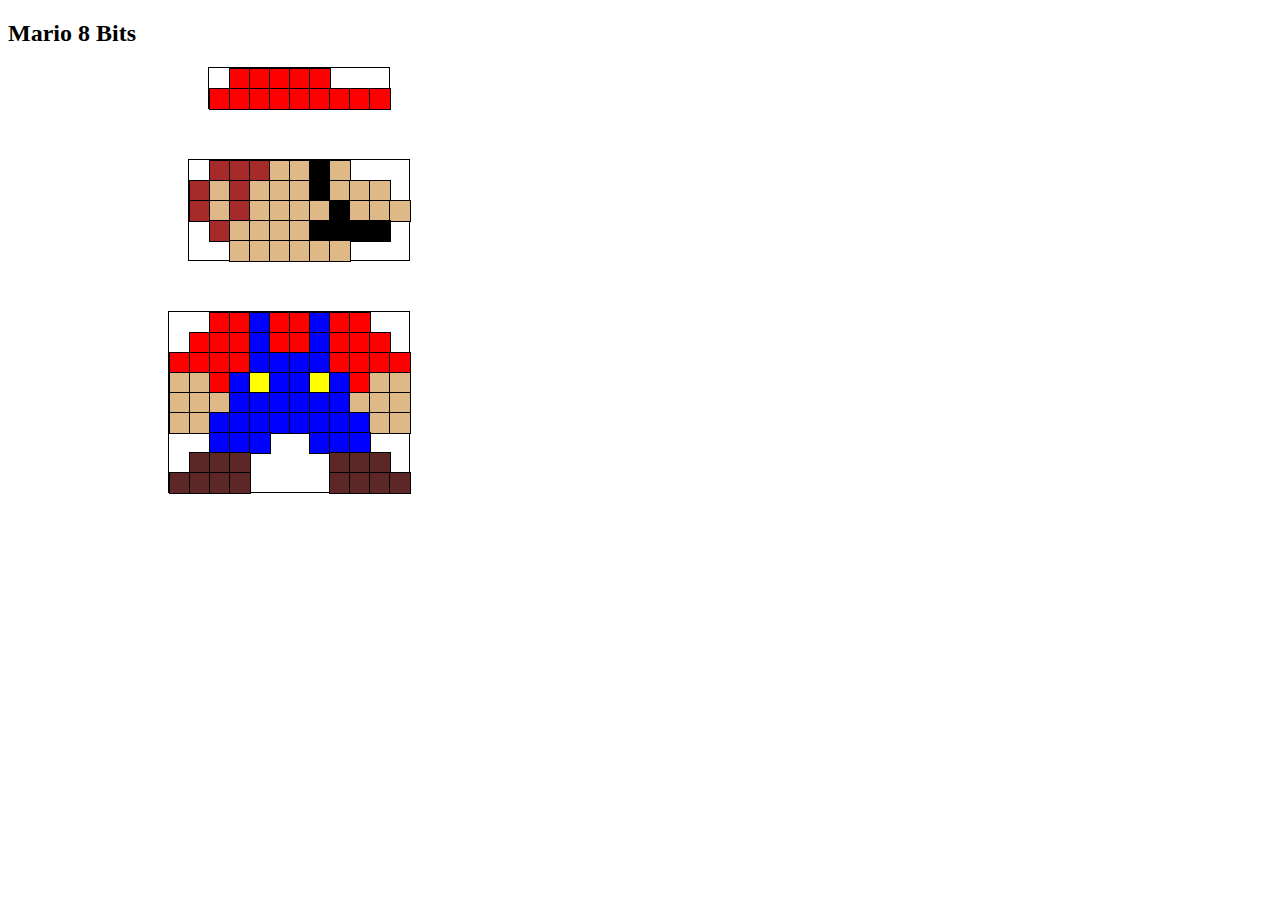
<file: mario/00Mario.html>
<!DOCTYPE html>
<html>
<head>
    <link rel="stylesheet" type="text/css" href="01Hat.css" />
    <link rel="stylesheet" type="text/css" href="02Head.css" />
    <link rel="stylesheet" type="text/css" href="03Body.css" />
</head>
<body>

    <h2>Mario 8 Bits</h2>

    <div class="relative_hat">
        <div class="looks absolute_hat11"></div>
        <div class="looks absolute_hat12"></div>
        <div class="looks absolute_hat13"></div>
        <div class="looks absolute_hat14"></div>
        <div class="looks absolute_hat15"></div>

        <div class="looks absolute_hat21"></div>
        <div class="looks absolute_hat22"></div>
        <div class="looks absolute_hat23"></div>
        <div class="looks absolute_hat24"></div>
        <div class="looks absolute_hat25"></div>
        <div class="looks absolute_hat26"></div>
        <div class="looks absolute_hat27"></div>
        <div class="looks absolute_hat28"></div>
        <div class="looks absolute_hat29"></div>
    </div>

    <div class="relative_head">
        <div class="looks absolute_head11"></div>
        <div class="looks absolute_head12"></div>
        <div class="looks absolute_head13"></div>
        <div class="looks absolute_head14"></div>
        <div class="looks absolute_head15"></div>
        <div class="looks absolute_head16"></div>
        <div class="looks absolute_head17"></div>

        <div class="looks absolute_head21"></div>
        <div class="looks absolute_head22"></div>
        <div class="looks absolute_head23"></div>
        <div class="looks absolute_head24"></div>
        <div class="looks absolute_head25"></div>
        <div class="looks absolute_head26"></div>
        <div class="looks absolute_head27"></div>
        <div class="looks absolute_head28"></div>
        <div class="looks absolute_head29"></div>
        <div class="looks absolute_head210"></div>

        <div class="looks absolute_head31"></div>
        <div class="looks absolute_head32"></div>
        <div class="looks absolute_head33"></div>
        <div class="looks absolute_head34"></div>
        <div class="looks absolute_head35"></div>
        <div class="looks absolute_head36"></div>
        <div class="looks absolute_head37"></div>
        <div class="looks absolute_head38"></div>
        <div class="looks absolute_head39"></div>
        <div class="looks absolute_head310"></div>
        <div class="looks absolute_head311"></div>

        <div class="looks absolute_head41"></div>
        <div class="looks absolute_head42"></div>
        <div class="looks absolute_head43"></div>
        <div class="looks absolute_head44"></div>
        <div class="looks absolute_head45"></div>
        <div class="looks absolute_head46"></div>
        <div class="looks absolute_head47"></div>
        <div class="looks absolute_head48"></div>
        <div class="looks absolute_head49"></div>
        
        <div class="looks absolute_head51"></div>
        <div class="looks absolute_head52"></div>
        <div class="looks absolute_head53"></div>
        <div class="looks absolute_head54"></div>
        <div class="looks absolute_head55"></div>
        <div class="looks absolute_head56"></div>

    </div>

    <div class="relative_body">
        <div class="looks absolute_body11"></div>
        <div class="looks absolute_body12"></div>
        <div class="looks absolute_body13"></div>
        <div class="looks absolute_body14"></div>
        <div class="looks absolute_body15"></div>
        <div class="looks absolute_body16"></div>
        <div class="looks absolute_body17"></div>
        <div class="looks absolute_body18"></div>
        <div class="looks absolute_body19"></div>
        
        <div class="looks absolute_body21"></div>
        <div class="looks absolute_body22"></div>
        <div class="looks absolute_body23"></div>
        <div class="looks absolute_body24"></div>
        <div class="looks absolute_body25"></div>
        <div class="looks absolute_body26"></div>
        <div class="looks absolute_body27"></div>
        <div class="looks absolute_body28"></div>
        <div class="looks absolute_body29"></div>

        <div class="looks absolute_body31"></div>
        <div class="looks absolute_body32"></div>
        <div class="looks absolute_body33"></div>
        <div class="looks absolute_body34"></div>
        <div class="looks absolute_body35"></div>
        <div class="looks absolute_body36"></div>
        <div class="looks absolute_body37"></div>
        <div class="looks absolute_body38"></div>
        <div class="looks absolute_body39"></div>

        <div class="looks absolute_body41"></div>
        <div class="looks absolute_body42"></div>
        <div class="looks absolute_body43"></div>
        <div class="looks absolute_body44"></div>
        <div class="looks absolute_body45"></div>
        <div class="looks absolute_body46"></div>
        <div class="looks absolute_body47"></div>
        <div class="looks absolute_body48"></div>
        <div class="looks absolute_body49"></div>

        <div class="looks absolute_body51"></div>
        <div class="looks absolute_body52"></div>
        <div class="looks absolute_body53"></div>
        <div class="looks absolute_body54"></div>
        <div class="looks absolute_body55"></div>
        <div class="looks absolute_body56"></div>
        <div class="looks absolute_body57"></div>
        <div class="looks absolute_body58"></div>
        <div class="looks absolute_body59"></div>

        <div class="looks absolute_body61"></div>
        <div class="looks absolute_body62"></div>
        <div class="looks absolute_body63"></div>
        <div class="looks absolute_body64"></div>
        <div class="looks absolute_body65"></div>
        <div class="looks absolute_body66"></div>
        <div class="looks absolute_body67"></div>
        <div class="looks absolute_body68"></div>
        <div class="looks absolute_body69"></div>

        <div class="looks absolute_body71"></div>
        <div class="looks absolute_body72"></div>
        <div class="looks absolute_body73"></div>
        <div class="looks absolute_body74"></div>
        <div class="looks absolute_body75"></div>
        <div class="looks absolute_body76"></div>
        <div class="looks absolute_body77"></div>
        <div class="looks absolute_body78"></div>
        <div class="looks absolute_body79"></div>

        <div class="looks absolute_body81"></div>
        <div class="looks absolute_body82"></div>
        <div class="looks absolute_body83"></div>
        <div class="looks absolute_body84"></div>
        <div class="looks absolute_body85"></div>
        <div class="looks absolute_body86"></div>
        <div class="looks absolute_body87"></div>
        <div class="looks absolute_body88"></div>
        <div class="looks absolute_body89"></div>

        <div class="looks absolute_body91"></div>
        <div class="looks absolute_body92"></div>
        <div class="looks absolute_body93"></div>
        <div class="looks absolute_body94"></div>
        <div class="looks absolute_body95"></div>
        <div class="looks absolute_body96"></div>
        <div class="looks absolute_body97"></div>
        <div class="looks absolute_body98"></div>
        <div class="looks absolute_body99"></div>

        <div class="looks absolute_body101"></div>
        <div class="looks absolute_body102"></div>
        <div class="looks absolute_body103"></div>
        <div class="looks absolute_body104"></div>
        <div class="looks absolute_body105"></div>

    </div>
    

</body>

</html>
</file>
<file: mario/01Hat.css>
.looks {
  width: 20px;
  height: 20px;
  background-color: white;
  border: 1px solid black;
}

div.relative_hat {
  position: relative;
  width: 180px;
  height: 40px;
  left: 200px;
  border: 1px solid black
} 

div.absolute_hat11 {
  position: absolute;
  top: 0px;
  left: 20px;
  background-color: red
}
div.absolute_hat12 {
  position: absolute;
  top: 0px;
  left: 40px;
  background-color: red
}
div.absolute_hat13 {
  position: absolute;
  top: 0px;
  left: 60px;
  background-color: red
}
div.absolute_hat14 {
  position: absolute;
  top: 0px;
  left: 80px;
  background-color: red
}
div.absolute_hat15 {
  position: absolute;
  top: 0px;
  left: 100px;
  background-color: red
}

div.absolute_hat21 {
  position: absolute;
  top: 20px;
  left: 0px;
  background-color: red
}
div.absolute_hat22 {
  position: absolute;
  top: 20px;
  left: 20px;
  background-color: red
}
div.absolute_hat23 {
  position: absolute;
  top: 20px;
  left: 40px;
  background-color: red
}
div.absolute_hat24 {
  position: absolute;
  top: 20px;
  left: 60px;
  background-color: red
}
div.absolute_hat25 {
  position: absolute;
  top: 20px;
  left: 80px;
  background-color: red
}
div.absolute_hat26 {
  position: absolute;
  top: 20px;
  left: 100px;
  background-color: red
}
div.absolute_hat27 {
  position: absolute;
  top: 20px;
  left: 120px;
  background-color: red
}
div.absolute_hat28 {
  position: absolute;
  top: 20px;
  left: 140px;
  background-color: red
}
div.absolute_hat29 {
  position: absolute;
  top: 20px;
  left: 160px;
  background-color: red
}
</file>
<file: mario/02Head.css>
.looks {
    width: 20px;
    height: 20px;
    background-color: white;
    border: 1px solid black;
}

div.relative_head {
    position: relative;
    width: 220px;
    height: 100px;
    left: 180px;
    top: 50px;
    border: 1px solid black
}

div.absolute_head11 {
    position: absolute;
    top: 0px;
    left: 20px;
    background-color: brown
}

div.absolute_head12 {
    position: absolute;
    top: 0px;
    left: 40px;
    background-color: brown
}

div.absolute_head13 {
    position: absolute;
    top: 0px;
    left: 60px;
    background-color: brown
}

div.absolute_head14 {
    position: absolute;
    top: 0px;
    left: 80px;
    background-color: burlywood
}

div.absolute_head15 {
    position: absolute;
    top: 0px;
    left: 100px;
    background-color: burlywood
}

div.absolute_head16 {
    position: absolute;
    top: 0px;
    left: 120px;
    background-color: black
}

div.absolute_head17 {
    position: absolute;
    top: 0px;
    left: 140px;
    background-color: burlywood
}

div.absolute_head21 {
    position: absolute;
    top: 20px;
    left: 0px;
    background-color: brown
}

div.absolute_head22 {
    position: absolute;
    top: 20px;
    left: 20px;
    background-color: burlywood
}

div.absolute_head23 {
    position: absolute;
    top: 20px;
    left: 40px;
    background-color: brown
}

div.absolute_head24 {
    position: absolute;
    top: 20px;
    left: 60px;
    background-color: burlywood
}

div.absolute_head25 {
    position: absolute;
    top: 20px;
    left: 80px;
    background-color: burlywood
}

div.absolute_head26 {
    position: absolute;
    top: 20px;
    left: 100px;
    background-color: burlywood
}

div.absolute_head27 {
    position: absolute;
    top: 20px;
    left: 120px;
    background-color: black
}

div.absolute_head28 {
    position: absolute;
    top: 20px;
    left: 140px;
    background-color: burlywood
}

div.absolute_head29 {
    position: absolute;
    top: 20px;
    left: 160px;
    background-color: burlywood
}

div.absolute_head210 {
    position: absolute;
    top: 20px;
    left: 180px;
    background-color: burlywood
}

div.absolute_head31 {
    position: absolute;
    top: 40px;
    left: 0px;
    background-color: brown
}

div.absolute_head32 {
    position: absolute;
    top: 40px;
    left: 20px;
    background-color: burlywood
}

div.absolute_head33 {
    position: absolute;
    top: 40px;
    left: 40px;
    background-color: brown
}

div.absolute_head34 {
    position: absolute;
    top: 40px;
    left: 60px;
    background-color: burlywood
}

div.absolute_head35 {
    position: absolute;
    top: 40px;
    left: 80px;
    background-color: burlywood
}

div.absolute_head36 {
    position: absolute;
    top: 40px;
    left: 100px;
    background-color: burlywood
}

div.absolute_head37 {
    position: absolute;
    top: 40px;
    left: 120px;
    background-color: burlywood
}

div.absolute_head38 {
    position: absolute;
    top: 40px;
    left: 140px;
    background-color: black
}

div.absolute_head39 {
    position: absolute;
    top: 40px;
    left: 160px;
    background-color: burlywood
}

div.absolute_head310 {
    position: absolute;
    top: 40px;
    left: 180px;
    background-color: burlywood
}

div.absolute_head311 {
    position: absolute;
    top: 40px;
    left: 200px;
    background-color: burlywood
}

div.absolute_head41 {
    position: absolute;
    top: 60px;
    left: 20px;
    background-color: brown
}

div.absolute_head42 {
    position: absolute;
    top: 60px;
    left: 40px;
    background-color: burlywood
}

div.absolute_head43 {
    position: absolute;
    top: 60px;
    left: 60px;
    background-color: burlywood
}

div.absolute_head44 {
    position: absolute;
    top: 60px;
    left: 80px;
    background-color: burlywood
}

div.absolute_head45 {
    position: absolute;
    top: 60px;
    left: 100px;
    background-color: burlywood
}

div.absolute_head46 {
    position: absolute;
    top: 60px;
    left: 120px;
    background-color: black
}

div.absolute_head47 {
    position: absolute;
    top: 60px;
    left: 140px;
    background-color: black
}

div.absolute_head48 {
    position: absolute;
    top: 60px;
    left: 160px;
    background-color: black
}

div.absolute_head49 {
    position: absolute;
    top: 60px;
    left: 180px;
    background-color: black
}

div.absolute_head51 {
    position: absolute;
    top: 80px;
    left: 40px;
    background-color: burlywood
}

div.absolute_head52 {
    position: absolute;
    top: 80px;
    left: 60px;
    background-color: burlywood
}

div.absolute_head53 {
    position: absolute;
    top: 80px;
    left: 80px;
    background-color: burlywood
}

div.absolute_head54 {
    position: absolute;
    top: 80px;
    left: 100px;
    background-color: burlywood
}

div.absolute_head55 {
    position: absolute;
    top: 80px;
    left: 120px;
    background-color: burlywood
}

div.absolute_head56 {
    position: absolute;
    top: 80px;
    left: 140px;
    background-color: burlywood
}
</file>
<file: mario/03Body.css>
.looks {
    width: 20px;
    height: 20px;
    background-color: white;
    border: 1px solid black;
}

div.relative_body {
    position: relative;
    width: 240px;
    height: 180px;
    left: 160px;
    top: 100px;
    border: 1px solid black
}

div.absolute_body11 {
    position: absolute;
    top: 0px;
    left: 40px;
    background-color: red
}

div.absolute_body12 {
    position: absolute;
    top: 0px;
    left: 60px;
    background-color: red
}

div.absolute_body13 {
    position: absolute;
    top: 0px;
    left: 80px;
    background-color: blue
}

div.absolute_body14 {
    position: absolute;
    top: 0px;
    left: 100px;
    background-color: red
}

div.absolute_body15 {
    position: absolute;
    top: 0px;
    left: 120px;
    background-color: red
}

div.absolute_body16 {
    position: absolute;
    top: 0px;
    left: 140px;
    background-color: blue
}

div.absolute_body17 {
    position: absolute;
    top: 0px;
    left: 160px;
    background-color: red
}

div.absolute_body18 {
    position: absolute;
    top: 0px;
    left: 180px;
    background-color: red
}

div.absolute_body19 {
    position: absolute;
    top: 20px;
    left: 20px;
    background-color: red
}

div.absolute_body21 {
    position: absolute;
    top: 20px;
    left: 40px;
    background-color: red
}

div.absolute_body22 {
    position: absolute;
    top: 20px;
    left: 60px;
    background-color: red
}

div.absolute_body23 {
    position: absolute;
    top: 20px;
    left: 80px;
    background-color: blue
}

div.absolute_body24 {
    position: absolute;
    top: 20px;
    left: 100px;
    background-color: red
}

div.absolute_body25 {
    position: absolute;
    top: 20px;
    left: 120px;
    background-color: red
}

div.absolute_body26 {
    position: absolute;
    top: 20px;
    left: 140px;
    background-color: blue
}

div.absolute_body27 {
    position: absolute;
    top: 20px;
    left: 160px;
    background-color: red
}

div.absolute_body28 {
    position: absolute;
    top: 20px;
    left: 180px;
    background-color: red
}

div.absolute_body29 {
    position: absolute;
    top: 20px;
    left: 200px;
    background-color: red
}

div.absolute_body31 {
    position: absolute;
    top: 40px;
    left: 0px;
    background-color: red
}

div.absolute_body32 {
    position: absolute;
    top: 40px;
    left: 20px;
    background-color: red
}

div.absolute_body33 {
    position: absolute;
    top: 40px;
    left: 40px;
    background-color: red
}

div.absolute_body34 {
    position: absolute;
    top: 40px;
    left: 60px;
    background-color: red
}

div.absolute_body35 {
    position: absolute;
    top: 40px;
    left: 80px;
    background-color: blue
}

div.absolute_body36 {
    position: absolute;
    top: 40px;
    left: 100px;
    background-color: blue
}

div.absolute_body37 {
    position: absolute;
    top: 40px;
    left: 120px;
    background-color: blue
}

div.absolute_body38 {
    position: absolute;
    top: 40px;
    left: 140px;
    background-color: blue
}

div.absolute_body39 {
    position: absolute;
    top: 40px;
    left: 160px;
    background-color: red
}

div.absolute_body41 {
    position: absolute;
    top: 40px;
    left: 180px;
    background-color: red
}

div.absolute_body42 {
    position: absolute;
    top: 40px;
    left: 200px;
    background-color: red
}

div.absolute_body43 {
    position: absolute;
    top: 40px;
    left: 220px;
    background-color: red
}

div.absolute_body44 {
    position: absolute;
    top: 60px;
    left: 0px;
    background-color: burlywood
}

div.absolute_body45 {
    position: absolute;
    top: 60px;
    left: 20px;
    background-color: burlywood
}

div.absolute_body46 {
    position: absolute;
    top: 60px;
    left: 40px;
    background-color: red
}

div.absolute_body47 {
    position: absolute;
    top: 60px;
    left: 60px;
    background-color: blue
}

div.absolute_body48 {
    position: absolute;
    top: 60px;
    left: 80px;
    background-color: yellow
}

div.absolute_body49 {
    position: absolute;
    top: 60px;
    left: 100px;
    background-color: blue
}

div.absolute_body51 {
    position: absolute;
    top: 60px;
    left: 120px;
    background-color: blue
}

div.absolute_body52 {
    position: absolute;
    top: 60px;
    left: 140px;
    background-color: yellow
}

div.absolute_body53 {
    position: absolute;
    top: 60px;
    left: 160px;
    background-color: blue
}

div.absolute_body54 {
    position: absolute;
    top: 60px;
    left: 180px;
    background-color: red
}

div.absolute_body55 {
    position: absolute;
    top: 60px;
    left: 200px;
    background-color: burlywood
}

div.absolute_body56 {
    position: absolute;
    top: 60px;
    left: 220px;
    background-color: burlywood
}

div.absolute_body57 {
    position: absolute;
    top: 80px;
    left: 0px;
    background-color: burlywood
}

div.absolute_body58 {
    position: absolute;
    top: 80px;
    left: 20px;
    background-color: burlywood
}

div.absolute_body59 {
    position: absolute;
    top: 80px;
    left: 40px;
    background-color: burlywood
}

div.absolute_body61 {
    position: absolute;
    top: 80px;
    left: 60px;
    background-color: blue
}

div.absolute_body62 {
    position: absolute;
    top: 80px;
    left: 80px;
    background-color: blue
}

div.absolute_body63 {
    position: absolute;
    top: 80px;
    left: 100px;
    background-color: blue
}

div.absolute_body64 {
    position: absolute;
    top: 80px;
    left: 120px;
    background-color: blue
}

div.absolute_body65 {
    position: absolute;
    top: 80px;
    left: 140px;
    background-color: blue
}

div.absolute_body66 {
    position: absolute;
    top: 80px;
    left: 160px;
    background-color: blue
}

div.absolute_body67 {
    position: absolute;
    top: 80px;
    left: 180px;
    background-color: burlywood
}

div.absolute_body68 {
    position: absolute;
    top: 80px;
    left: 200px;
    background-color: burlywood
}

div.absolute_body69 {
    position: absolute;
    top: 80px;
    left: 220px;
    background-color: burlywood
}

div.absolute_body71 {
    position: absolute;
    top: 100px;
    left: 0px;
    background-color: burlywood
}

div.absolute_body72 {
    position: absolute;
    top: 100px;
    left: 20px;
    background-color: burlywood
}

div.absolute_body73 {
    position: absolute;
    top: 100px;
    left: 40px;
    background-color: blue
}

div.absolute_body74 {
    position: absolute;
    top: 100px;
    left: 60px;
    background-color: blue
}

div.absolute_body75 {
    position: absolute;
    top: 100px;
    left: 80px;
    background-color: blue
}

div.absolute_body76 {
    position: absolute;
    top: 100px;
    left: 100px;
    background-color: blue
}

div.absolute_body77 {
    position: absolute;
    top: 100px;
    left: 120px;
    background-color: blue
}

div.absolute_body78 {
    position: absolute;
    top: 100px;
    left: 140px;
    background-color: blue
}

div.absolute_body79 {
    position: absolute;
    top: 100px;
    left: 160px;
    background-color: blue
}

div.absolute_body81 {
    position: absolute;
    top: 100px;
    left: 180px;
    background-color: blue
}

div.absolute_body82 {
    position: absolute;
    top: 100px;
    left: 200px;
    background-color: burlywood
}

div.absolute_body83 {
    position: absolute;
    top: 100px;
    left: 220px;
    background-color: burlywood
}

div.absolute_body84 {
    position: absolute;
    top: 120px;
    left: 40px;
    background-color: blue
}

div.absolute_body85 {
    position: absolute;
    top: 120px;
    left: 60px;
    background-color: blue
}

div.absolute_body86 {
    position: absolute;
    top: 120px;
    left: 80px;
    background-color: blue
}

div.absolute_body87 {
    position: absolute;
    top: 120px;
    left: 140px;
    background-color: blue
}

div.absolute_body88 {
    position: absolute;
    top: 120px;
    left: 160px;
    background-color: blue
}

div.absolute_body89 {
    position: absolute;
    top: 120px;
    left: 180px;
    background-color: blue
}

div.absolute_body91 {
    position: absolute;
    top: 140px;
    left: 160px;
    background-color: rgb(94, 39, 39)
}

div.absolute_body92 {
    position: absolute;
    top: 140px;
    left: 180px;
    background-color: rgb(94, 39, 39)
}

div.absolute_body93 {
    position: absolute;
    top: 140px;
    left: 200px;
    background-color: rgb(94, 39, 39)
}

div.absolute_body94 {
    position: absolute;
    top: 160px;
    left: 160px;
    background-color: rgb(94, 39, 39)
}

div.absolute_body95 {
    position: absolute;
    top: 160px;
    left: 180px;
    background-color: rgb(94, 39, 39)
}

div.absolute_body96 {
    position: absolute;
    top: 160px;
    left: 200px;
    background-color: rgb(94, 39, 39)
}

div.absolute_body97 {
    position: absolute;
    top: 160px;
    left: 220px;
    background-color: rgb(94, 39, 39)
}

div.absolute_body98 {
    position: absolute;
    top: 140px;
    left: 20px;
    background-color: rgb(94, 39, 39)
}

div.absolute_body99 {
    position: absolute;
    top: 140px;
    left: 40px;
    background-color: rgb(94, 39, 39)
}

div.absolute_body101 {
    position: absolute;
    top: 140px;
    left: 60px;
    background-color: rgb(94, 39, 39)
}

div.absolute_body102 {
    position: absolute;
    top: 160px;
    left: 0px;
    background-color: rgb(94, 39, 39)
}

div.absolute_body103 {
    position: absolute;
    top: 160px;
    left: 20px;
    background-color: rgb(94, 39, 39)
}

div.absolute_body104 {
    position: absolute;
    top: 160px;
    left: 40px;
    background-color: rgb(94, 39, 39)
}

div.absolute_body105 {
    position: absolute;
    top: 160px;
    left: 60px;
    background-color: rgb(94, 39, 39)
}
</file>
